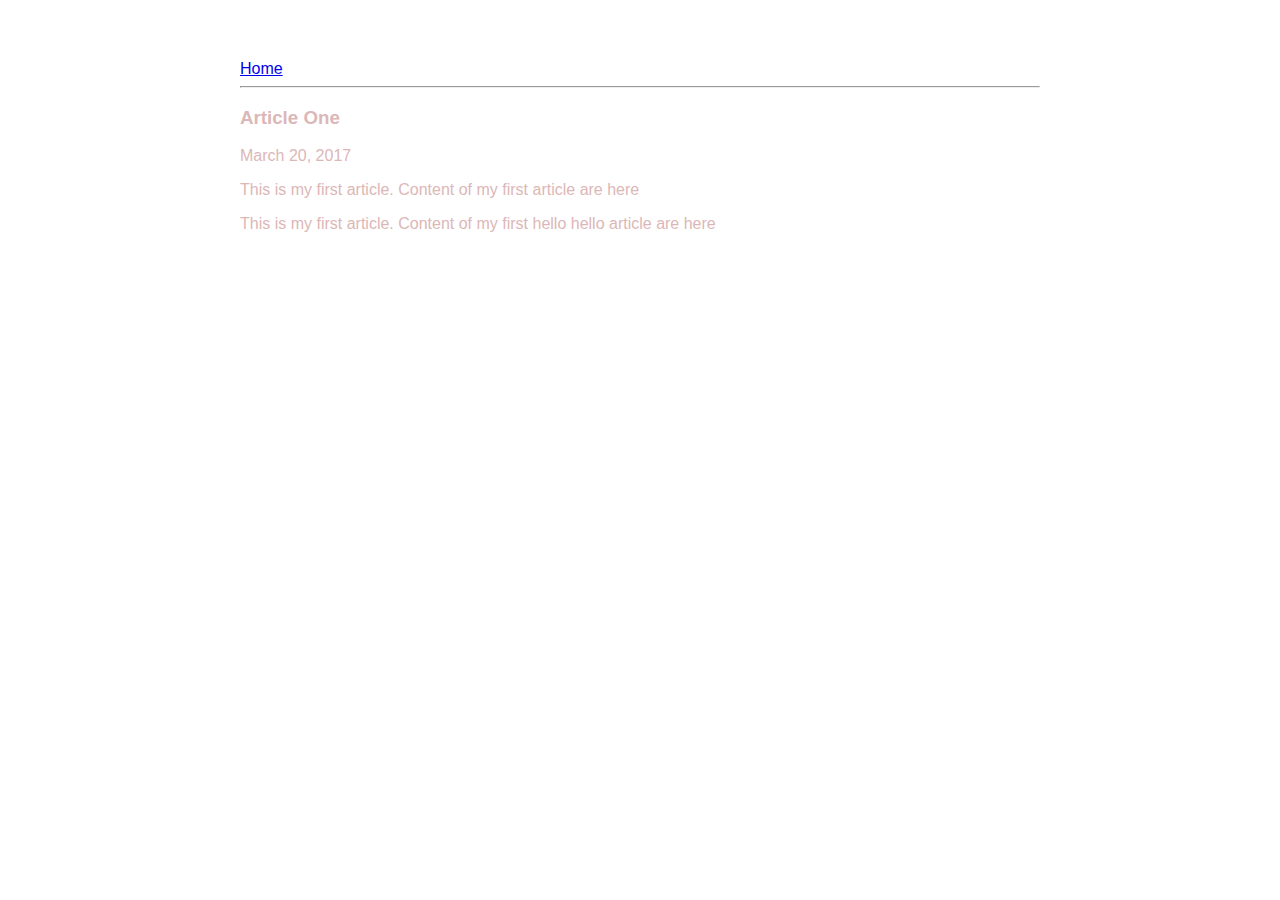
<file: ui/article-one.html>
<html>
    <head>
        <title>
            Article One | Gaurav Arora
        </title>
        <meta name ="viewport" content="width=device-width,initial-scale=1"/>
        <link href="/ui/style.css" rel="stylesheet" />
    </head>
    <body>
        <div class ="container">
            <div>
                <a href="/">Home</a>
            </div>
            <hr/>
            <h3>
                Article One
            </h3>
            <div>
                March 20, 2017
            </div>
            <div>
                <p>
                    This is my first article. Content of my first article are here
                    
                </p>
                <p>
                    This is my first article. Content of my first hello hello article are here
                    
                </p>
            </div>
        </div>
    </body>
    
    
</html>
</file>
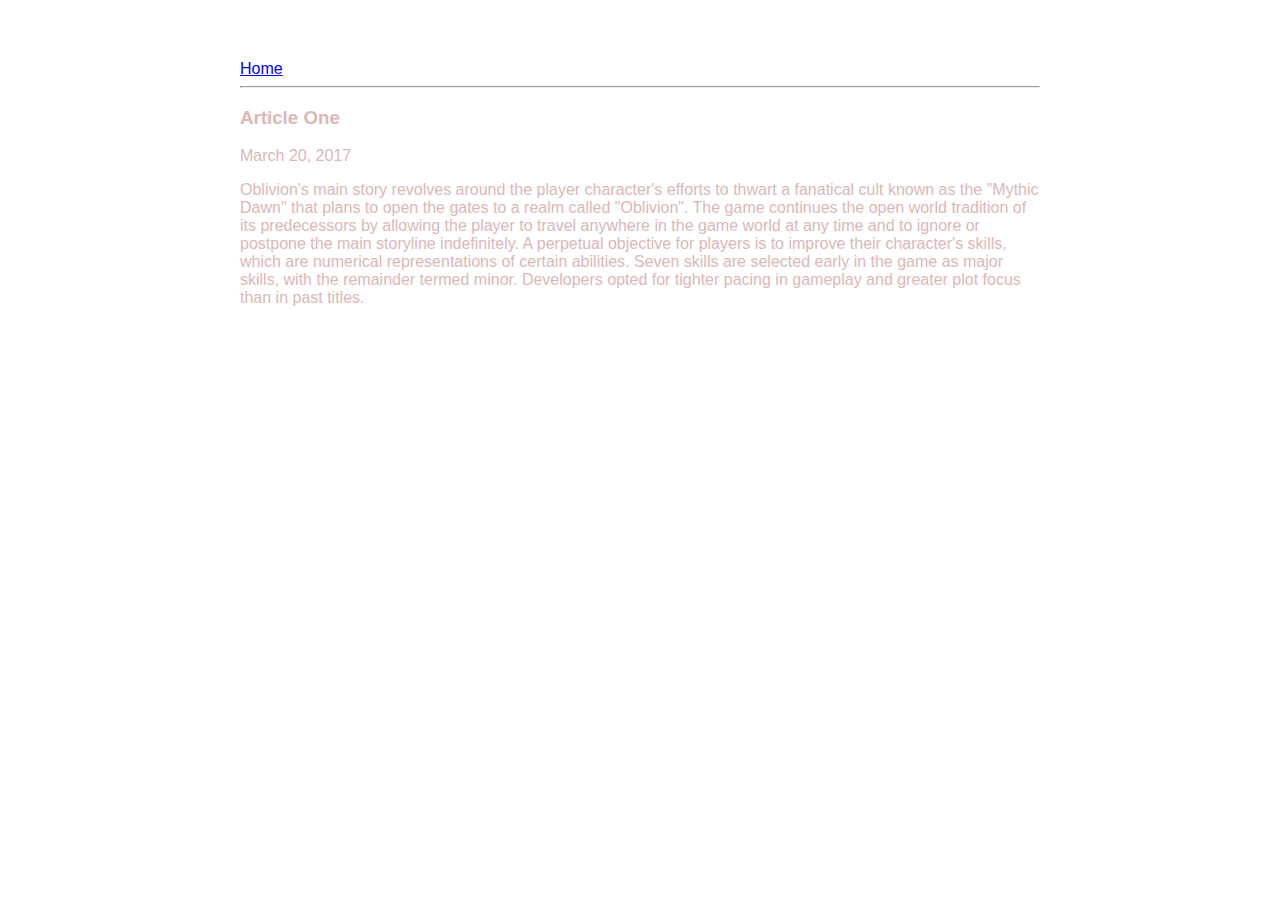
<file: ui/article-three.html>
<html>
    <head>
        <title>
            Article Three | Gaurav Arora
        </title>
        <meta name ="viewport" content="width=device-width,initial-scale=1"/>
        <link href="/ui/style.css" rel="stylesheet" />
    </head>
    <body>
        <div class ="container">
            <div>
                <a href="/">Home</a>
            </div>
            <hr/>
            <h3>
                Article One
            </h3>
            <div>
                March 20, 2017
            </div>
            <div>
                <p>
                    
                 Oblivion's main story revolves around the player character's efforts to thwart a fanatical cult known as the "Mythic Dawn" that plans to open the gates to a realm called "Oblivion". The game continues the open world tradition of its predecessors by allowing the player to travel anywhere in the game world at any time and to ignore or postpone the main storyline indefinitely. A perpetual objective for players is to improve their character's skills, which are numerical representations of certain abilities. Seven skills are selected early in the game as major skills, with the remainder termed minor. Developers opted for tighter pacing in gameplay and greater plot focus than in past titles.                
                </p>
            </div>
        </div>
    </body>
    
    
</html>
</file>
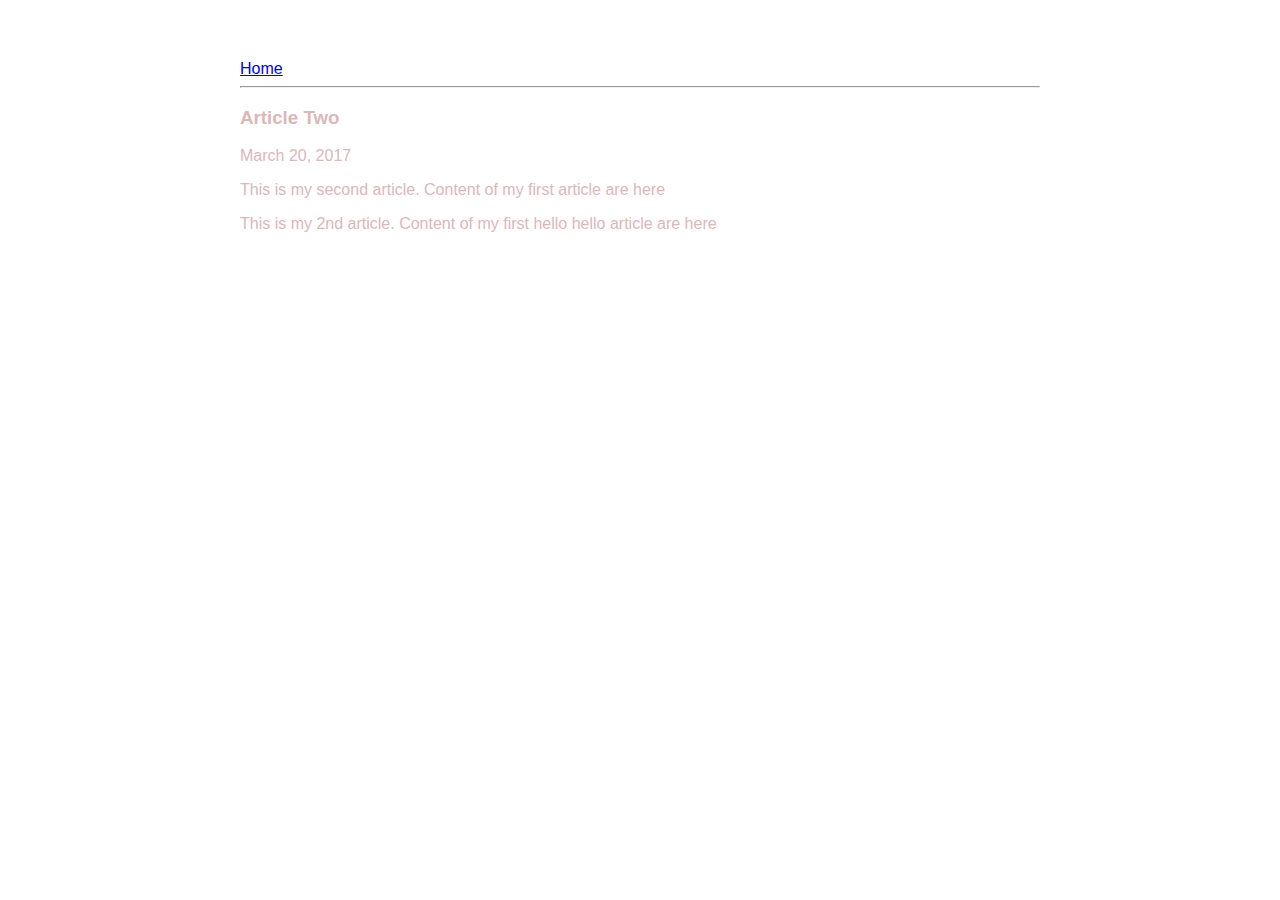
<file: ui/article-two.html>
<html>
    <head>
        <title>
            Article Two | Gaurav Arora
        </title>
        <meta name ="viewport" content="width=device-width,initial-scale=1"/>
        <link href="/ui/style.css" rel="stylesheet" />
    </head>
    <body>
        <div class = "container">
            <div>
                <a href="/">Home</a>
            </div>
            <hr/>
            <h3>
                Article Two
            </h3>
            <div>
                March 20, 2017
            </div>
            <div>
                <p>
                    This is my second article. Content of my first article are here
                    
                </p>
                <p>
                    This is my 2nd article. Content of my first hello hello article are here
                    
                </p>
            </div>
        </div>
    </body>
    
    
</html>
</file>
<file: ui/style.css>
body {
    font-family: sans-serif;
    margin-top: 60px;
}

.center {
    text-align: center;
}

.text-big {
    font-size: 300%;
}

.bold {
    font-weight: bold;
}

.img-medium {
    height: 200px;
}
.container {
    max-width: 800px;
    margin: 0 auto;
    color: #dcb7b7;
    font-family: sans-serif;
    padding-left: 20px;
    padding-right: 20px;
}
</file>
